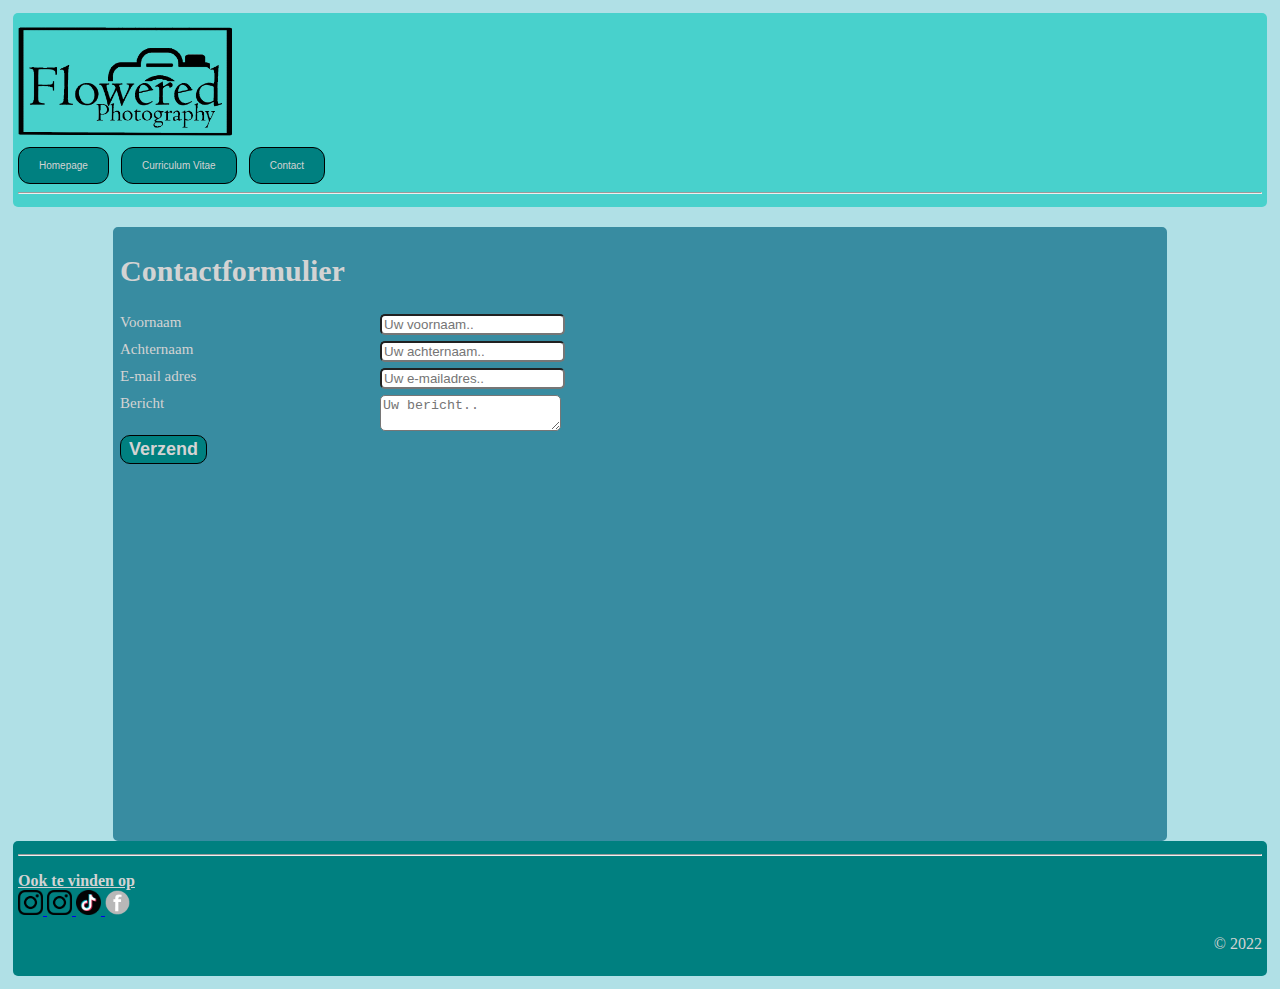
<file: contact.html>
<!doctype html>
<html lang="NL">
<head>
<meta charset="utf-8">
<link rel="stylesheet" type="text/css" href="css/kleuren.css" />
<link rel="stylesheet" type="text/css" href="css/index.css" />
<title>Contact</title>
</head>
<body>
<header>
  <img src="images/logo-zwart.png" class="logo" height="125" alt="Flowered Photography logo">
  <nav>
    <button onclick="window.location.href='index.html';" class="button">Homepage</button>
    &nbsp;
    <button onclick="window.location.href='mijncv.html';" class="button">Curriculum Vitae</button>
    &nbsp;
    <button onclick="window.location.href='contact.html';" class="button">Contact</button>
  </nav>
  <hr>
</header>
<article>
<form>
  <div>
    <h1>Contactformulier</h1>
  </div>
  <div class="tekst">
    <label for="vnaam">Voornaam</label>
  </div>
  <div class="invul">
    <input required type="text" id="vnaam" name="voornaam" placeholder="Uw voornaam..">
  </div>
  <div class="tekst">
    <label for="anaam">Achternaam</label>
  </div>
  <div class="invul">
    <input required type="text" id="anaam" name="achternaam" placeholder="Uw achternaam..">
  </div>
  <div class="tekst">
    <label for="email"> E-mail adres</label>
  </div>
  <div class="invul">
    <input required type="email" id="email" name="email" placeholder="Uw e-mailadres..">
  </div>
  <div class="tekst">
    <label for="textarea">Bericht</label>
  </div>
  <div class="invul">
    <textarea required id="textarea" class="textarea" name="tekstveld" placeholder="Uw bericht.."></textarea>
  </div>
  <div>
    <button type="submit" class="submit" name="verzendknop"><strong>Verzend</strong></button>
</div>
</form>
</article>
<footer>
  <hr>
  <p>
    <strong><u>Ook te vinden op</u></strong>
    <br>
    <a href="https://www.instagram.com/floweredbibi/" target="_blank"> <img src="images/logo/ig.logo.png" title="Instagram link" alt="Link naar instagram" width="25" height="25"> </a>
    <a href="https://www.instagram.com/flowered.art/" target="_blank"> <img src="images/logo/ig.logo.png" title="Instagram link" alt="Link naar instagram" width="25" height="25"> </a>
    <a href="https://www.tiktok.com/@flowered.art" target="_blank"> <img src="images/logo/tt.logo.png" title="Tiktok link" alt="Link naar tiktok" width="25" height="25"> </a>
    <a href="https://www.facebook.com/Flowered.Photography" target="_blank"> <img src="images/logo/fb.logo.png" title="Facebook link" alt="Link naar Facebook" width="25" height="25"> </a>
  </p>
  <aside id="copyright">
    <div>
    © 2022
    </div>
  </aside>
</footer>
</body>
</html>
</file>
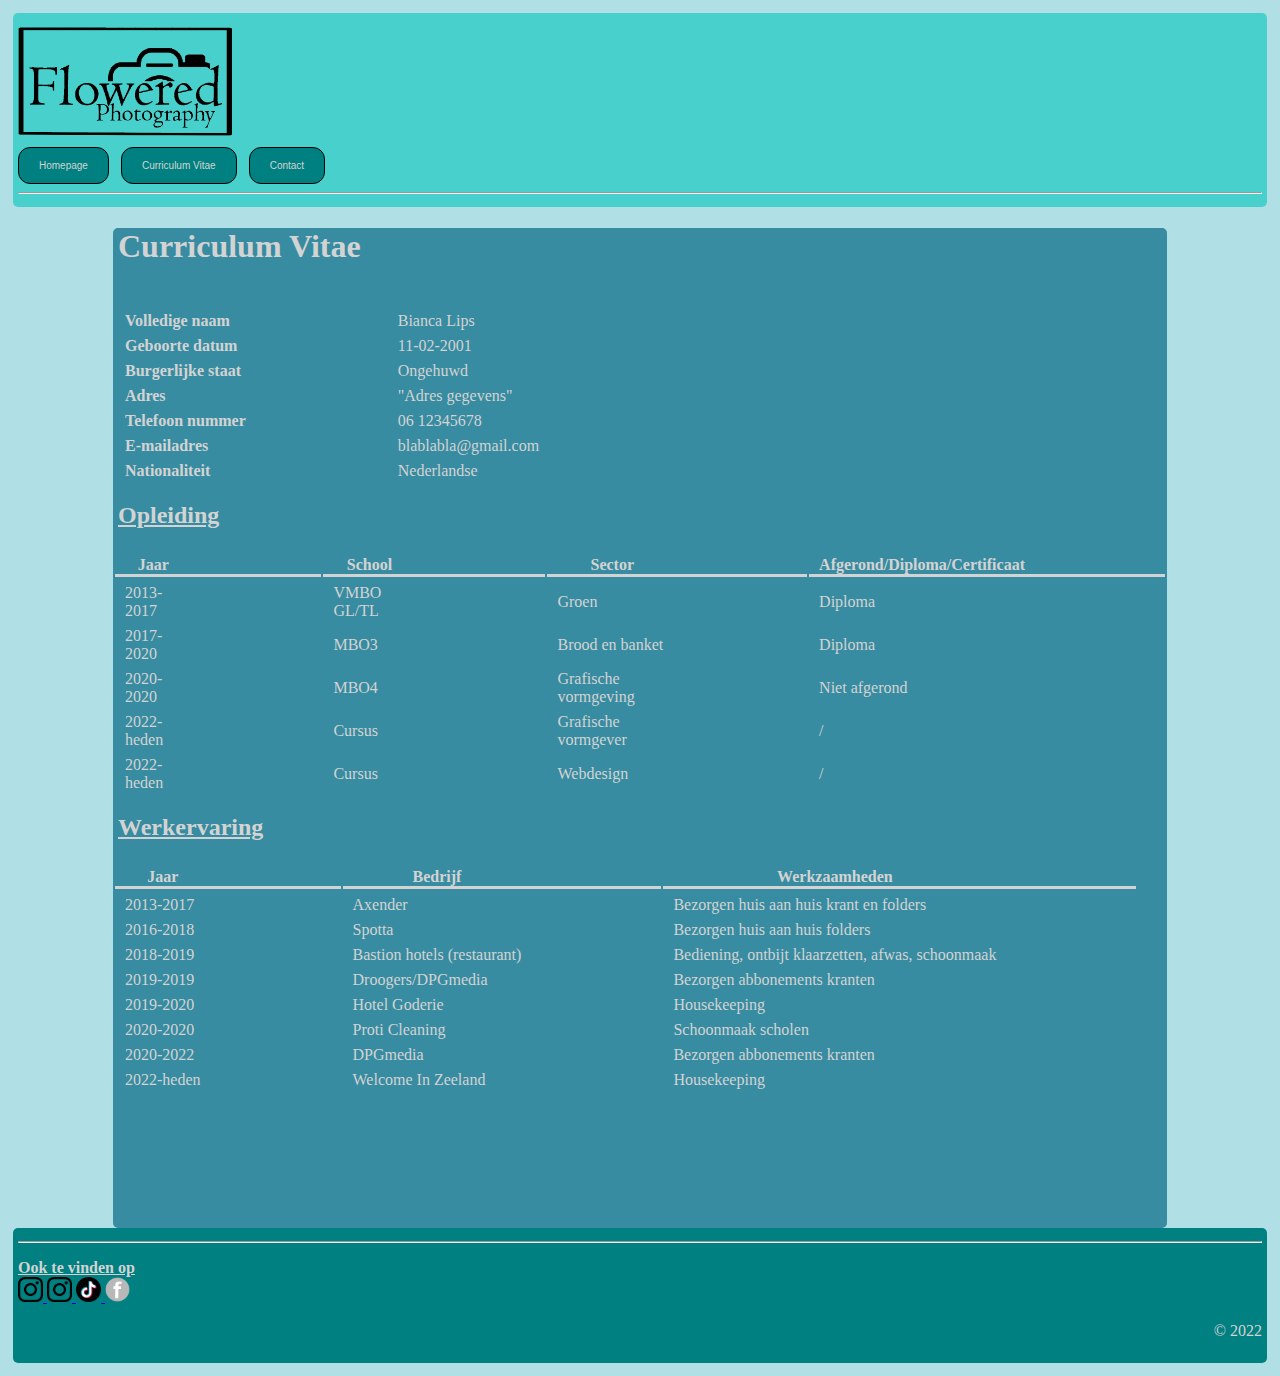
<file: mijncv.html>
<!doctype html>
<html lang="NL">
<head>
<meta charset="utf-8">
<link rel="stylesheet" type="text/css" href="css/kleuren.css" />
<link rel="stylesheet" type="text/css" href="css/index.css" />
<link rel="stylesheet" type="text/css" href="css/tabel.css" />
<title>Curriculum Vitae</title>
</head>
<body>
<header>
  <img src="images/logo-zwart.png" class="logo" height="125" alt="Flowered Photography logo">
  <nav>
    <button onclick="window.location.href='index.html';" class="button">Homepage</button>
    &nbsp;
    <button onclick="window.location.href='mijncv.html';" class="button">Curriculum Vitae</button>
    &nbsp;
    <button onclick="window.location.href='contact.html';" class="button">Contact</button>
  </nav>
  <hr>
</header>
<div id="cv">
  <h1> Curriculum Vitae</h1>
<br>
<table>
  <tbody>
  <tr>
    <td><strong>Volledige naam</strong></td>
    <td>Bianca Lips</td>
  </tr>
  <tr>
    <td><strong>Geboorte datum</strong></td>
    <td>11-02-2001</td>
  </tr>
  <tr>
    <td><strong>Burgerlijke staat</strong></td>
    <td>Ongehuwd</td>
  </tr>
  <tr>
    <td><strong>Adres</strong></td>
    <td>"Adres gegevens"</td>
  </tr>
  <tr>
    <td><strong>Telefoon nummer</strong></td>
    <td>06 12345678</td>
  </tr>
  <tr>
    <td><strong>E-mailadres</strong></td>
    <td>blablabla@gmail.com</td>
  </tr>
  <tr>
    <td><strong>Nationaliteit</strong></td>
    <td>Nederlandse</td>
  </tr>
</tbody>
</table>
<h2><u>Opleiding</u></h2>
<table>
  <thead>
    <tr>
      <th>Jaar</th>
      <th>School</th>
      <th>Sector</th>
      <th>Afgerond/Diploma/Certificaat</th>
    </tr>
  </thead>
  <tbody>
    <tr>
      <td>2013-2017</td>
      <td>VMBO GL/TL</td>
      <td>Groen</td>
      <td>Diploma</td>
    </tr>
    <tr>
      <td>2017-2020</td>
      <td>MBO3</td>
      <td>Brood en banket</td>
      <td>Diploma</td>
    </tr>
    <tr>
      <td>2020-2020</td>
      <td>MBO4</td>
      <td>Grafische vormgeving</td>
      <td>Niet afgerond</td>
    </tr>
    <tr>
      <td>2022-heden</td>
      <td>Cursus</td>
      <td>Grafische vormgever</td>
      <td>/</td>
    </tr>
    <tr>
      <td>2022-heden</td>
      <td>Cursus</td>
      <td>Webdesign</td>
      <td>/</td>
    </tr>
  </tbody>
</table>
<h2><u>Werkervaring</u></h2>
<table>
  <thead>
    <tr>
      <th>Jaar</th>
      <th>Bedrijf</th>
      <th>Werkzaamheden</th>
    </tr>
  </thead>
  <tbody>
    <tr>
      <td>2013-2017</td>
      <td>Axender</td>
      <td>Bezorgen huis aan huis krant en folders</td>
    </tr>
    <tr>
      <td>2016-2018</td>
      <td>Spotta</td>
      <td>Bezorgen huis aan huis folders</td>
    </tr>
    <tr>
      <td>2018-2019</td>
      <td>Bastion hotels (restaurant)</td>
      <td>Bediening, ontbijt klaarzetten, afwas, schoonmaak</td>
    </tr>
    <tr>
      <td>2019-2019</td>
      <td>Droogers/DPGmedia</td>
      <td>Bezorgen abbonements kranten</td>
    </tr>
    <tr>
      <td>2019-2020</td>
      <td>Hotel Goderie</td>
      <td>Housekeeping</td>
    </tr>
    <tr>
      <td>2020-2020</td>
      <td>Proti Cleaning</td>
      <td>Schoonmaak scholen</td>
    </tr>
    <tr>
      <td>2020-2022</td>
      <td>DPGmedia</td>
      <td>Bezorgen abbonements kranten</td>
    </tr>
    <tr>
      <td>2022-heden</td>
      <td>Welcome In Zeeland</td>
      <td>Housekeeping</td>
    </tr>
  </tbody>
</table>
</div>
<footer>
  <hr>
  <p>
    <strong><u>Ook te vinden op</u></strong>
    <br>
    <a href="https://www.instagram.com/floweredbibi/" target="_blank"> <img src="images/logo/ig.logo.png" title="Instagram link" alt="Link naar instagram" width="25" height="25"> </a>
    <a href="https://www.instagram.com/flowered.art/" target="_blank"> <img src="images/logo/ig.logo.png" title="Instagram link" alt="Link naar instagram" width="25" height="25"> </a>
    <a href="https://www.tiktok.com/@flowered.art" target="_blank"> <img src="images/logo/tt.logo.png" title="Tiktok link" alt="Link naar tiktok" width="25" height="25"> </a>
    <a href="https://www.facebook.com/Flowered.Photography" target="_blank"> <img src="images/logo/fb.logo.png" title="Facebook link" alt="Link naar Facebook" width="25" height="25"> </a>
  </p>
  <aside id="copyright">
    <div>
    © 2022
    </div>
  </aside>
</footer>
</body>
</html>
</file>
<file: css/kleuren.css>
body{
 background-color: powderblue;
 padding: 5px;
}
header{
  background-color: mediumturquoise;
  padding: 5px;
  border-radius: 5px;
}
footer{
  background-color: teal;
  color: lightgrey;
  padding: 5px;
  border-radius: 5px;
  height: 125px;
}
.logo{

}
button{
  background-color: teal;
  border: 1px solid #000000;
  border-radius: 12px;
  padding: 12px 20px;
  text-align: center;
  display: inline-block;
  font-size: 10px;
}
.button{
  text-decoration: none;
  color: lightgrey;
}
</file>
<file: css/index.css>
#tekst{
  background-color: #388CA1;
  color: lightgrey;
  border-radius: 5px;
  margin-left: 100px;
  margin-right: 100px;
  height: 2000px;
  padding-left: 5px;
  padding-right: 5px;
}
.achterdecamera{
  background-color: #388CA1;
  border-radius: 5px;
  border: 7px solid #388CA1;
  float: right;
  margin-right: 75px;
}
.image{
  height: 250px;
  display: inline;
}
#images{
  padding-left: 5px;
}
#copyright{
  float: right;
}

input, textarea{
  border-radius: 5px;
}
.tekst{
  float: left;
  width: 25%;
  margin-top: 6px;
}
.invul{
  float: left;
  width: 75%;
  margin-top: 6px;
}
.submit{
  background-color: teal;
  color: lightgrey;
  border: 1px solid #000000;
  border-radius: 10px;
  padding: 3px 8px;
  text-align: center;
  font-size: 18px;
}
.submit:active{
  background-color: lightgrey;
  border-color: teal;
  color: black;
}
form{
  background-color: #388CA1;
  border-radius: 5px;
  border: 7px solid #388CA1;
  margin-top: 20px;
  margin-left: 100px;
  margin-right: 100px;
  height: 600px;
  font-size: 15px;
  color: lightgrey;
}
.container {
  border-radius: 5px;
  background-color: #f2f2f2;
  padding: 20px;
}
</file>
<file: css/tabel.css>
#cv{
  background-color: #388CA1;
  color: lightgrey;
  border-radius: 5px;
  margin-left: 100px;
  margin-right: 100px;
  height: 1000px;
}
td, th{
  padding: 5px 140px 0px 10px;
}
th{
  border-bottom: solid;
}
h1, h2{
  padding-left: 5px;
}
</file>
